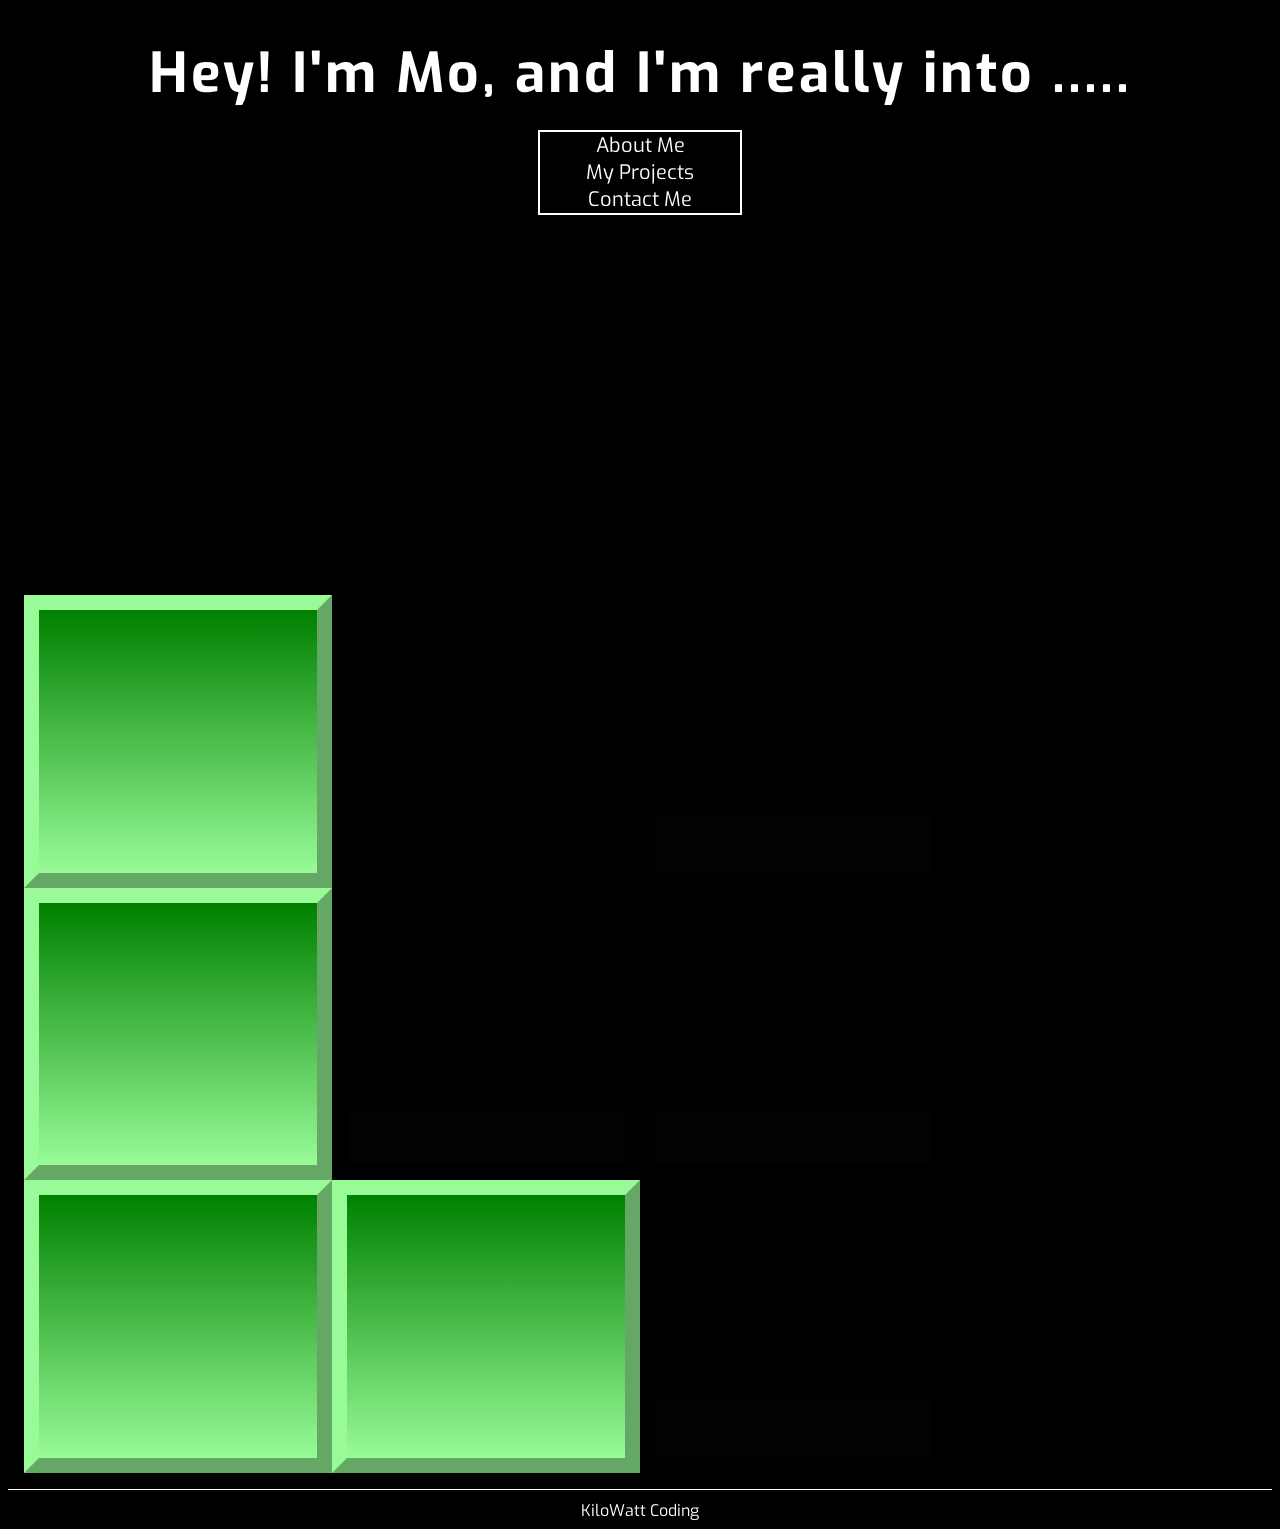
<file: index.html>
<!DOCTYPE html>
<html lang="en">

<head>
    <meta charset="UTF-8">
    <meta name="viewport" content="width=device-width">
    <meta http-equiv="X-UA-Compatible" content="ie=edge">
    <title>Morven Watt</title>
    <link rel="stylesheet" href="portfolio.css" type="text/css" />
    <link href="https://fonts.googleapis.com/css?family=Exo&display=swap" rel="stylesheet">
</head>

<body>
<header class="hero"></header>
<main></main>

<footer>KiloWatt Coding</footer>

<script
  src="https://code.jquery.com/jquery-3.4.1.min.js"
  integrity="sha256-CSXorXvZcTkaix6Yvo6HppcZGetbYMGWSFlBw8HfCJo="
  crossorigin="anonymous"></script>
<script src="portfolio.js"></script>

</body>
</html>
</file>
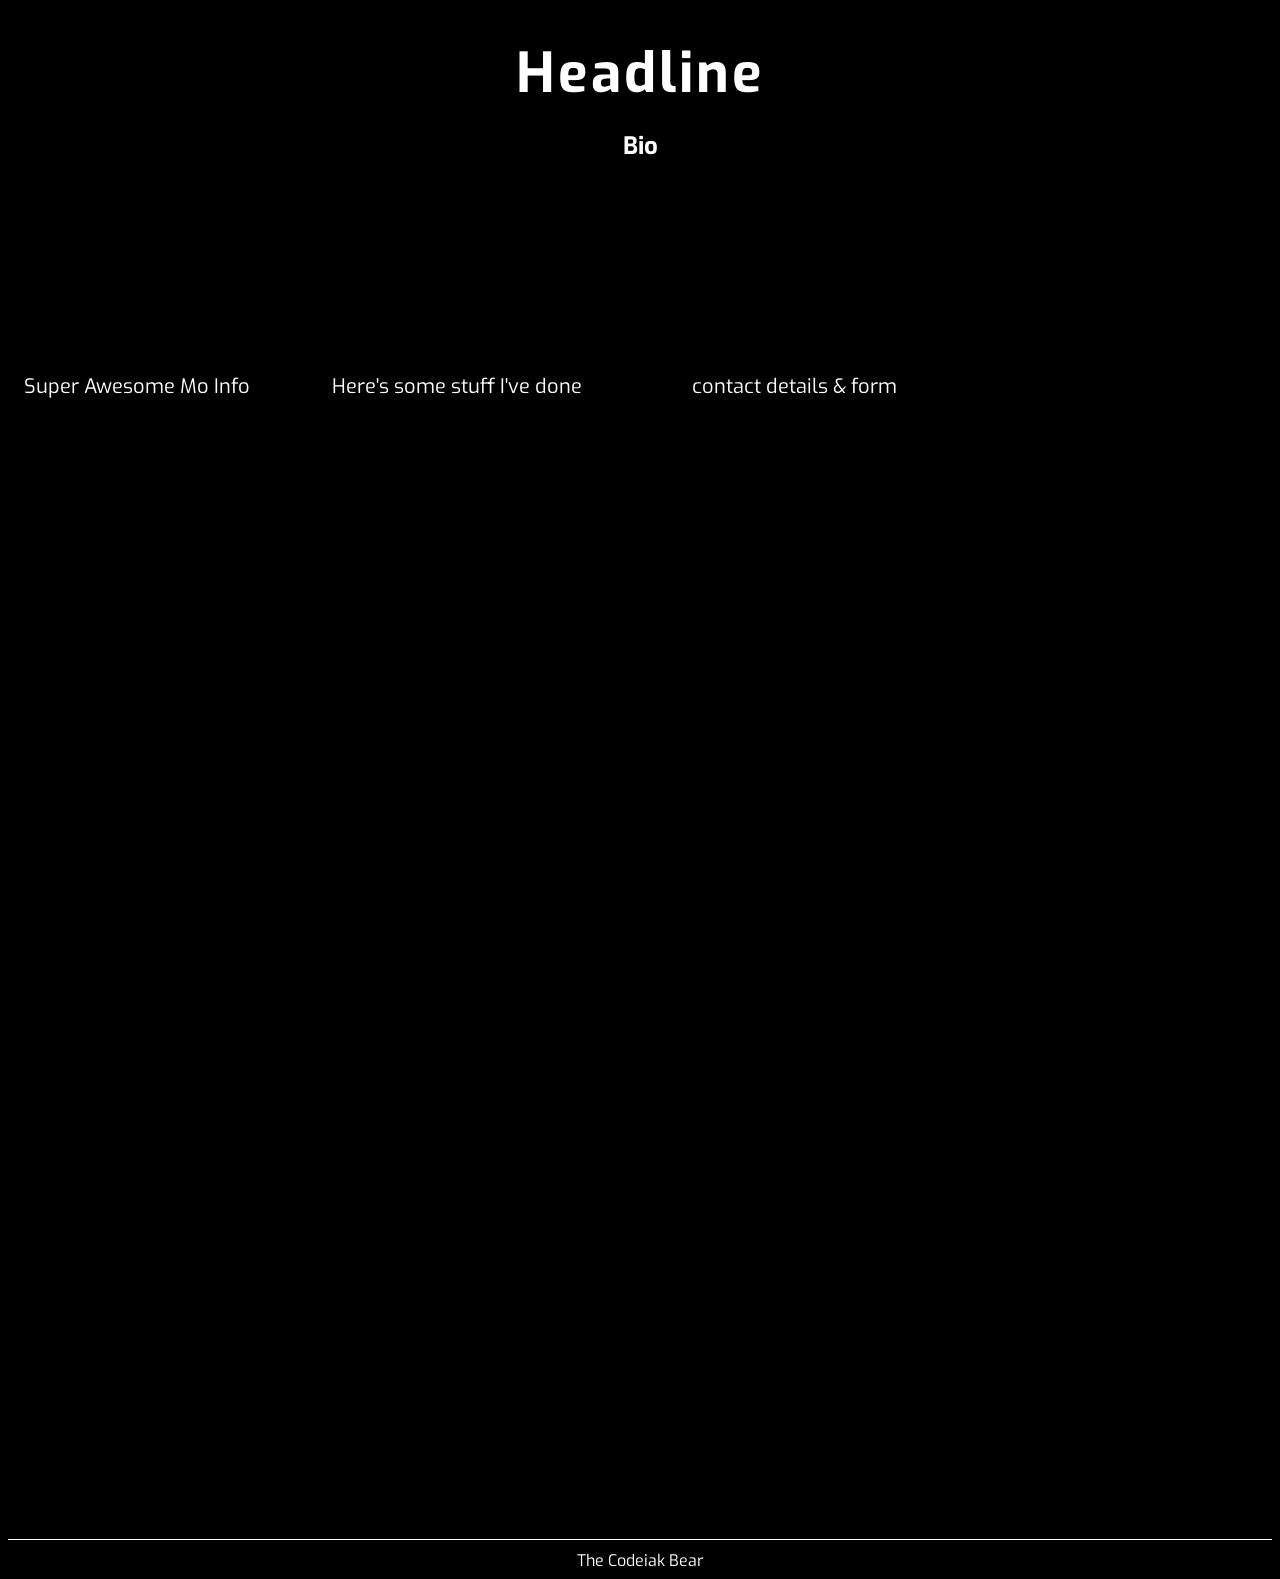
<file: portfolio.html>
<!DOCTYPE html>
<html lang="en">

<head>
    <meta charset="UTF-8">
    <meta name="viewport" content="width=device-width" initial-scale="1">
    <meta http-equiv="X-UA-Compatible" content="ie=edge">
    <title>Morven Watt</title>
    <link rel="stylesheet" href="portfolio.css" type="text/css" />
    <link href="https://fonts.googleapis.com/css?family=Exo&display=swap" rel="stylesheet">
</head>

<header>
<hgroup class="hero" role="heading">
    <h1>Headline</h1>
    <h2>Bio</h2>
</hgroup>
</header>

<main role="main">
    <div class="tetris aboutMe">
        <p class="vertical">Super Awesome Mo Info</p>
    </div>
    <div class="tetris myProjects">
        <p class="vertical ">Here's some stuff I've done</p>
    </div>
    <div class="tetris contactMe" role="form">
        <p class="vertical">contact details & form</p>
    </div>
</main>
<footer role="contentinfo">The Codeiak Bear</footer>
</file>
<file: portfolio.css>
body * {
    display: border-box;
    color: white;
    font-family: exo;
}
html {
    background-color: black;
}
/* HEADER */
.hero {
    display: block;
    width: 100%;
    height: 300px;
    text-align: center;
    color: white;
}
h1 {
    font-size: 35px;
    letter-spacing: 3px;
    width: 100%;
    margin-bottom: 10px;
}
nav {
    display: flex;
    flex-direction: column;
    justify-content: center;
    align-items: center;
    width: 200px;
    color: white;
    font-size: 20px;
    border: 2px solid white;
    margin: auto;
    margin-top: 15px;
}
header.hero {
    height: 250px;
}
a:hover {
    color: magenta;
}

@media screen and (min-width: 880px){
    nav {
        font-size: 30px;
        margin-top: 25px;
    }
    h1 {
        font-size: 45px;
        margin-bottom: 10px;
    }
}
@media screen and (min-width: 1000px){
    nav {
        font-size: 40px;
        margin-top: 20px;
        margin-bottom: 10px;
    }
    h1 {
        font-size: 55px;
        margin-bottom: 10px;
    }

}

/* TETRIS GRID */
main {
    height: 50vh;
    margin: 1rem;
    display: grid;
    grid-template-columns: repeat(4, 1fr);
    grid-template-rows: repeat(4, 1fr);
  }

@media screen and (min-width: 468px){
    main {
    height: 90vh;
  }}
  @media screen and (min-width: 710px){
    main {
    height: 100vh;
  }}
  @media screen and (min-width: 880px){
    main {
    height: 110vh;
  }}
  @media screen and (min-width: 1000px){
    main {
    height: 130vh;
  }}

div.green { 
    background: linear-gradient(green, palegreen);
    border: outset 15px palegreen;
    opacity: 0;
}
div.pink {
    background: linear-gradient(magenta, pink);
    border: outset 15px magenta;
    opacity: 0;
}
div.blue {
    background: linear-gradient(blue, lightblue); 
    border: outset 15px blue;
    opacity: 0;
}
div.yellow {
    background: linear-gradient(yellow,white); 
    border: outset 15px yellow;  
    opacity: 0;
}

footer {
    display: fixed; 
    text-align: center;
    padding-top: 10px;
    border-top: 1px solid white;
    margin-top: 10px;
}

/* ABOUT ME PAGE */
.aboutMe {
    display: inline-block;
    font-size: 20px;
}
.aboutMe p, .aboutMe li {
    font-size: 15px;
}
.aboutMe ul {
    padding: 0px;
    list-style-type: none;
}
.aboutMe h2 {
    text-align: center;
    font-size: 30px;
    margin-top: 0px;
    color: black;
    background: linear-gradient(palegreen, white);
    border: outset 15px palegreen;
}

#headshot {
    width: 100px;
    height: 150px;
    float: right;
    margin-left: 2px;
}
#bookcover {
    height: 100px;
    width: 100px;
    float: left;
    margin-right: 10px;
    margin-bottom: 5px;
}
#yoga {
    float: right;
    height: 100px;
    width: 100px;
    margin-left: 5px;
}

@media screen and (min-width: 468px){
    .aboutMe {
        font-size: 20px;
    }
    .aboutMe h2 {
        font-size: 40px;
    }
    .aboutMe p, .aboutMe li {
        font-size: 20px;
    }
    #bookcover {
        height: 150px;
        width: 150px;
    }
    #yoga {
        float: right;
        height: 150px;
        width: 150px;
    }  
}
@media screen and (min-width: 1000px){
    #headshot {
        width: 150px;
        float: right;
    }
}

/* PROJECTS PAGE */

.myProjects {
    display: inline-block;
    font-size: 20px;
}
.myProjects p {
    font-size: 15px;
}
.myProjects h2 {
    text-align: center;
    font-size: 30px;
    margin-top: 0px;
    color: black;
    background: linear-gradient(lightblue, white);
    border: outset 15px lightblue;
}
.quiz, .bronto {
    width: 270px;
    height: 370px;
    margin-bottom: 5px;
}
.quizPics, .brontoPics {
    display: flex;
    flex-direction: column;
    align-items: center;
    justify-content: space-between;
    margin-bottom: 10px;
}

@media screen and (min-width: 468px){
.quizPics, .brontoPics {
    display: flex;
    flex-direction: row;
    justify-content: center;
    justify-content: space-between;
}
}

@media screen and (min-width: 468px){
.myProjects h2 {
    font-size: 40px;
}
.myProjects p {
    font-size: 20px;
}
.quiz, .bronto {
    width: 30%;
    height: 250px;
} 
}
@media screen and (min-width: 710px){
    .quiz, .bronto {
        height: 350px;
    } 
}
@media screen and (min-width: 1000px){
    .quiz, .bronto {
        height: 450px;
    } 
}


/* CONTACT PAGE */
main.contactMe{
    display: flex;
    flex-direction: column;
    justify-content: center;
    height: 85%;

}
.contactMe {
    display: inline-block;
    font-size: 20px;
}
.contactMe p {
    text-align: center;
}
.contactMe h2 {
    text-align: center;
    font-size: 40px;
    margin-top: 0px;
    color: black;
    background: linear-gradient(pink, white);
    border: outset 15px pink;
}
.contactMe ul {
    list-style-type: none;
    display: flex;
    flex-direction: row;
    justify-content: center;
    justify-content: space-between;
    padding-top: 20px;
    padding-left: 0px;
}
.contactMe h3{
    text-align: center;
}
.icon {
    height: 80px;
    width: 80px;
}
.github {
    background-color: white;
    border-radius: 15%;
}
</file>
